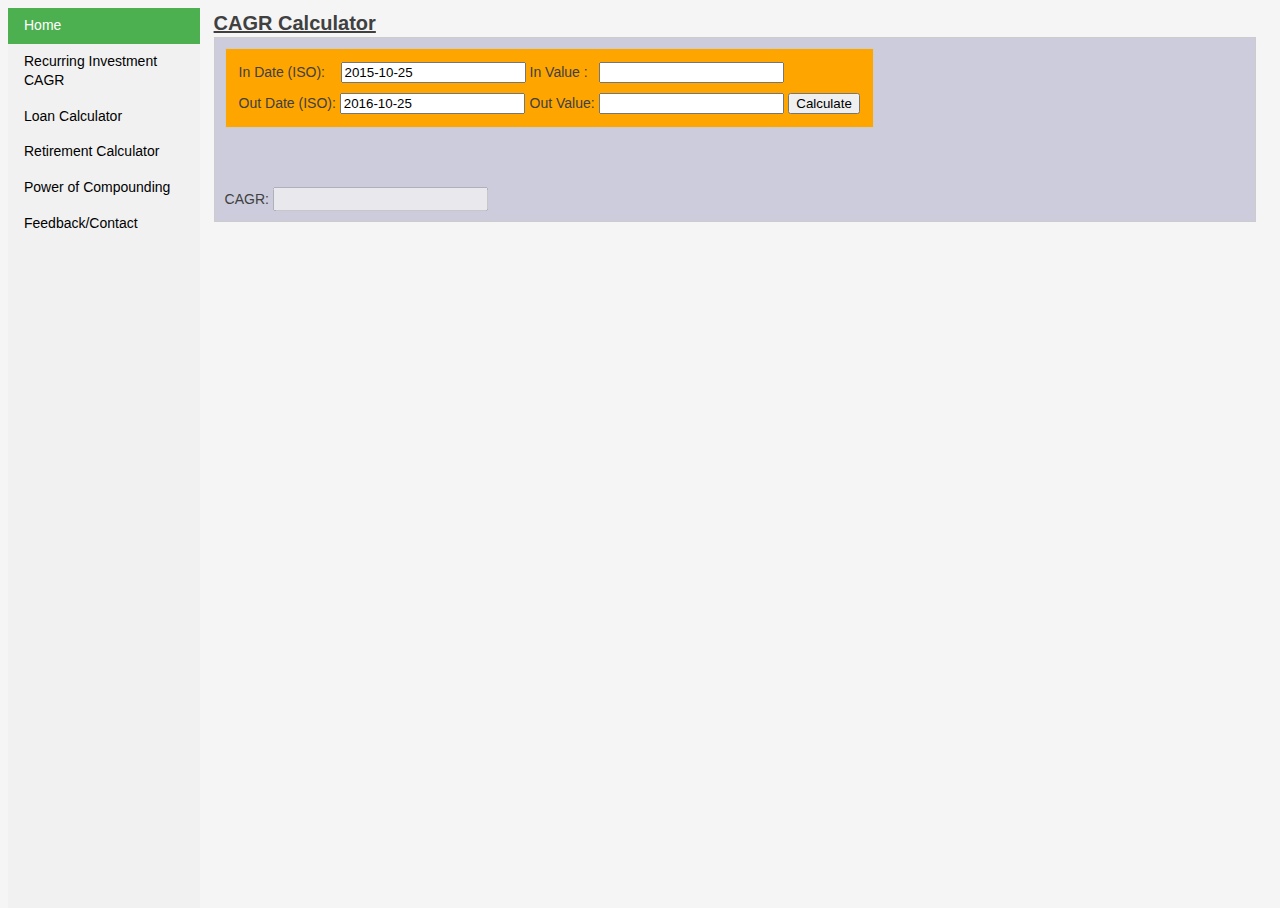
<file: src/main/webapp/index.html>
<!doctype html>
<html lang="en">
<head>
  <meta charset="utf-8">
  <meta http-equiv="X-UA-Compatible" content="IE=edge,chrome=1">
  <meta name="viewport" content="width=device-width, initial-scale=1.0">
  <title>CAGR</title>
  <script src="js/index.js" type="text/javascript"></script>
  <link rel="stylesheet" href="css/navbar.css">
  <link rel="stylesheet" href="css/style.css">
</head>
<body>
<ul>
  <li><a class="active" href="/">Home</a></li>
  <li><a href="/cagr.html">Recurring Investment CAGR</a></li>
  <li><a href="/loan.html">Loan Calculator</a></li>
  <li><a href="/retirement.html">Retirement Calculator</a></li>
  <li><a href="/compounding.html">Power of Compounding</a></li>
  <li><a href="/contact.html">Feedback/Contact</a></li>
</ul>

<div style="margin-left:15%;padding:1px 16px;height:100%;">
<strong style="font-size: 20px; text-decoration: underline;">CAGR Calculator</strong>
<form name="CAGR" action="" style="background:#ccccdc ;border:1px solid #cccccc;padding: 10px;">
<table style="background:orange;border:1px solid #cccccc;padding: 10px;">
	<tr>
		<td>In Date (ISO):&nbsp;&nbsp;&nbsp;&nbsp;<input id="inDate" type="text" value="2015-10-25" maxlength="10"></input></td>
		<td>In Value :&nbsp;&nbsp;&nbsp;<input id="inVal" type="text" value="" maxlength="20"></input></td>
	</tr>
	<tr></tr>
	<tr></tr>
	<tr></tr>
	<tr>
		<td>Out Date (ISO): <input id="outDate" type="text" value="2016-10-25" maxlength="10"></input></td>
		<td>Out Value: <input id="outVal" type="text" maxlength="30"></input></td>
		<td><button name="Calculate" type="button" value="Calculate" onclick="calcCAGR();">Calculate</button></td>
	</tr>
	
</table>
<BR>
<BR>
<BR>
CAGR: <input id="cagr" type="text" value="" disabled="disabled" style="font-size: 16px; text-align:right;"></input>      
</form>
<!-- discuss code begins -->
<div id="disqus_thread"></div>
<script>

/**
*  RECOMMENDED CONFIGURATION VARIABLES: EDIT AND UNCOMMENT THE SECTION BELOW TO INSERT DYNAMIC VALUES FROM YOUR PLATFORM OR CMS.
*  LEARN WHY DEFINING THESE VARIABLES IS IMPORTANT: https://disqus.com/admin/universalcode/#configuration-variables*/
/*
var disqus_config = function () {
this.page.url = 'index.html';  // Replace PAGE_URL with your page's canonical URL variable
this.page.identifier = 'index'; // Replace PAGE_IDENTIFIER with your page's unique identifier variable
};
*/
(function() { // DON'T EDIT BELOW THIS LINE
var d = document, s = d.createElement('script');
s.src = 'https://http-test-ggupta-rhcloud-com.disqus.com/embed.js';
s.setAttribute('data-timestamp', +new Date());
(d.head || d.body).appendChild(s);
})();
</script>
<noscript>Please enable JavaScript to view the <a href="https://disqus.com/?ref_noscript">comments powered by Disqus.</a></noscript>
<!-- discuss code ends -->

</div>

</body>
<script>
  (function(i,s,o,g,r,a,m){i['GoogleAnalyticsObject']=r;i[r]=i[r]||function(){
  (i[r].q=i[r].q||[]).push(arguments)},i[r].l=1*new Date();a=s.createElement(o),
  m=s.getElementsByTagName(o)[0];a.async=1;a.src=g;m.parentNode.insertBefore(a,m)
  })(window,document,'script','https://www.google-analytics.com/analytics.js','ga');

  ga('create', 'UA-96367819-1', 'auto');
  ga('send', 'pageview');

</script>
</html>
</file>
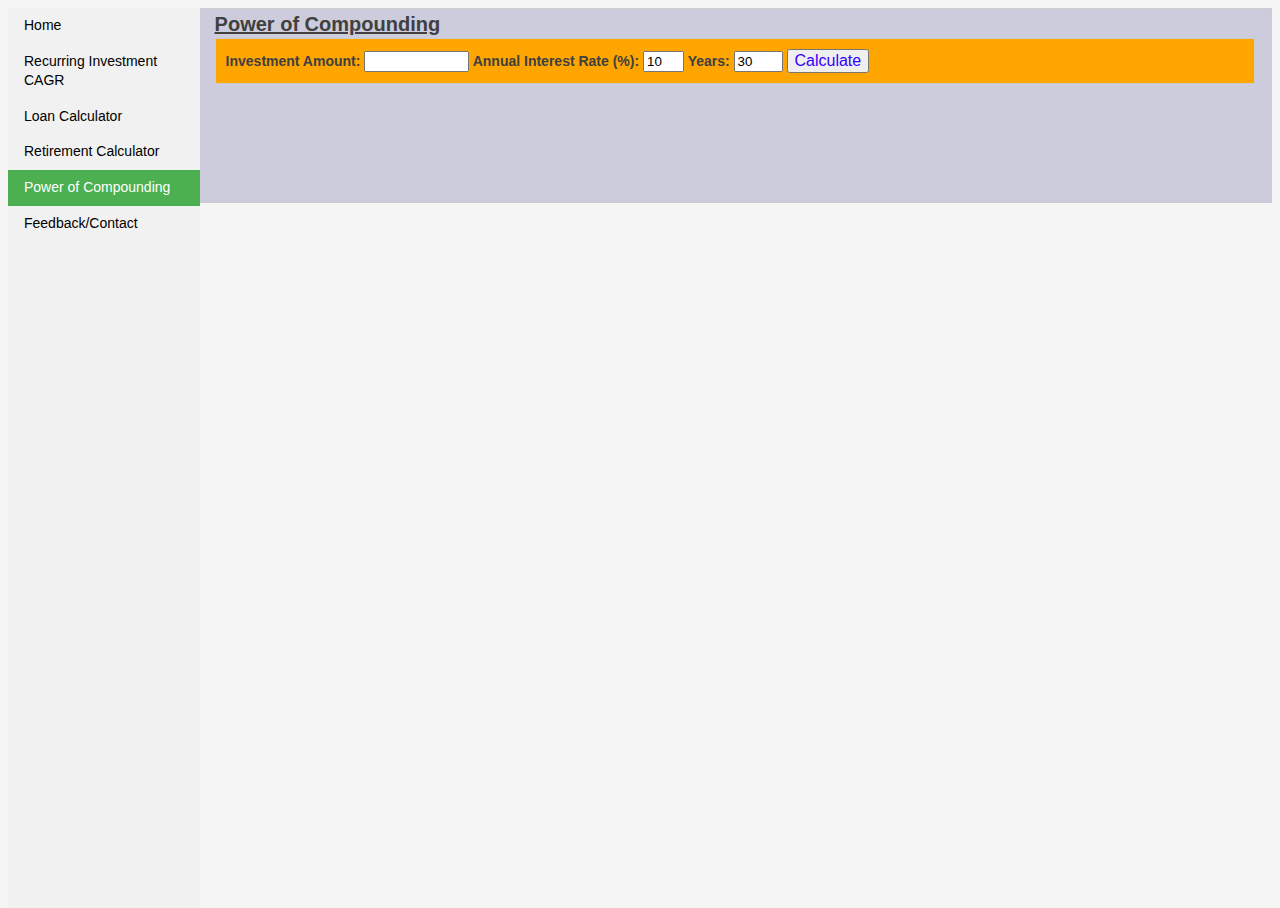
<file: src/main/webapp/compounding.html>
<!doctype html>
<html lang="en">
<head>
  <meta charset="utf-8">
  <meta http-equiv="X-UA-Compatible" content="IE=edge,chrome=1">  
  <meta name="viewport" content="width=device-width, initial-scale=1.0">
  <meta name="content"  content="power of compounding" />

  <title>Retirement Calculator</title>
  <script src="js/compounding.js" type="text/javascript"></script>
  <link rel="stylesheet" href="css/navbar.css">
  <link rel="stylesheet" href="css/style.css">  

</head>
<body>
<ul>
  <li><a href="/">Home</a></li>
  <li><a href="/cagr.html">Recurring Investment CAGR</a></li>
  <li><a href="/loan.html">Loan Calculator</a></li>
  <li><a href="/retirement.html">Retirement Calculator</a></li>
  <li><a class="active" href="/compounding.html">Power of Compounding</a></li>
  <li><a href="/contact.html">Feedback/Contact</a></li>
</ul>
<div style="margin-left:15%;padding:1px 16px;height:100%; background:#ccccdc ;border:1px solid #cccccc;">
<strong style="font-size: 20px; text-decoration: underline;">Power of Compounding</strong> 

<form name="compounding" action="">
<p style="background:orange;border:1px solid #cccccc;padding: 10px;">
<strong>
Investment Amount: <input id="corpus" type="text" value="" size="10" maxlength="15"></input>
Annual Interest Rate (%): <input id="cagr" type="text" value="10" size="2" maxlength="2"></input>
Years: <input id="years" type="text" value="30" size="3" maxlength="3"></input></strong>

<input type="button" value="Calculate" id="calculate" style="color:#3300FF; font-size:16px; " onclick="calc();"/>

</p>
<BR>
<BR>
<table id="myTableData" border="1" cellpadding="1" style="background:skyblue;border:1px solid #cccccc;padding: 10px; visibility: hidden;">
	<tbody>
		<tr>			
			<td align="center">Year</td>			
			<td align="center">Corpus Appreciation</td>
			<td align="center">Value of Investment</td>
		</tr>
	</tbody>
</table>

</form>
<!-- discuss code begins -->
<div id="disqus_thread"></div>
<script>

/**
*  RECOMMENDED CONFIGURATION VARIABLES: EDIT AND UNCOMMENT THE SECTION BELOW TO INSERT DYNAMIC VALUES FROM YOUR PLATFORM OR CMS.
*  LEARN WHY DEFINING THESE VARIABLES IS IMPORTANT: https://disqus.com/admin/universalcode/#configuration-variables*/
/*
var disqus_config = function () {
this.page.url = 'compounding.html';  // Replace PAGE_URL with your page's canonical URL variable
this.page.identifier = 'compounding'; // Replace PAGE_IDENTIFIER with your page's unique identifier variable
};
*/
(function() { // DON'T EDIT BELOW THIS LINE
var d = document, s = d.createElement('script');
s.src = 'https://http-test-ggupta-rhcloud-com.disqus.com/embed.js';
s.setAttribute('data-timestamp', +new Date());
(d.head || d.body).appendChild(s);
})();
</script>
<noscript>Please enable JavaScript to view the <a href="https://disqus.com/?ref_noscript">comments powered by Disqus.</a></noscript>
<!-- discuss code ends -->

</div>
</body>
<script>
  (function(i,s,o,g,r,a,m){i['GoogleAnalyticsObject']=r;i[r]=i[r]||function(){
  (i[r].q=i[r].q||[]).push(arguments)},i[r].l=1*new Date();a=s.createElement(o),
  m=s.getElementsByTagName(o)[0];a.async=1;a.src=g;m.parentNode.insertBefore(a,m)
  })(window,document,'script','https://www.google-analytics.com/analytics.js','ga');

  ga('create', 'UA-96367819-1', 'auto');
  ga('send', 'pageview');

</script>
</html>
</file>
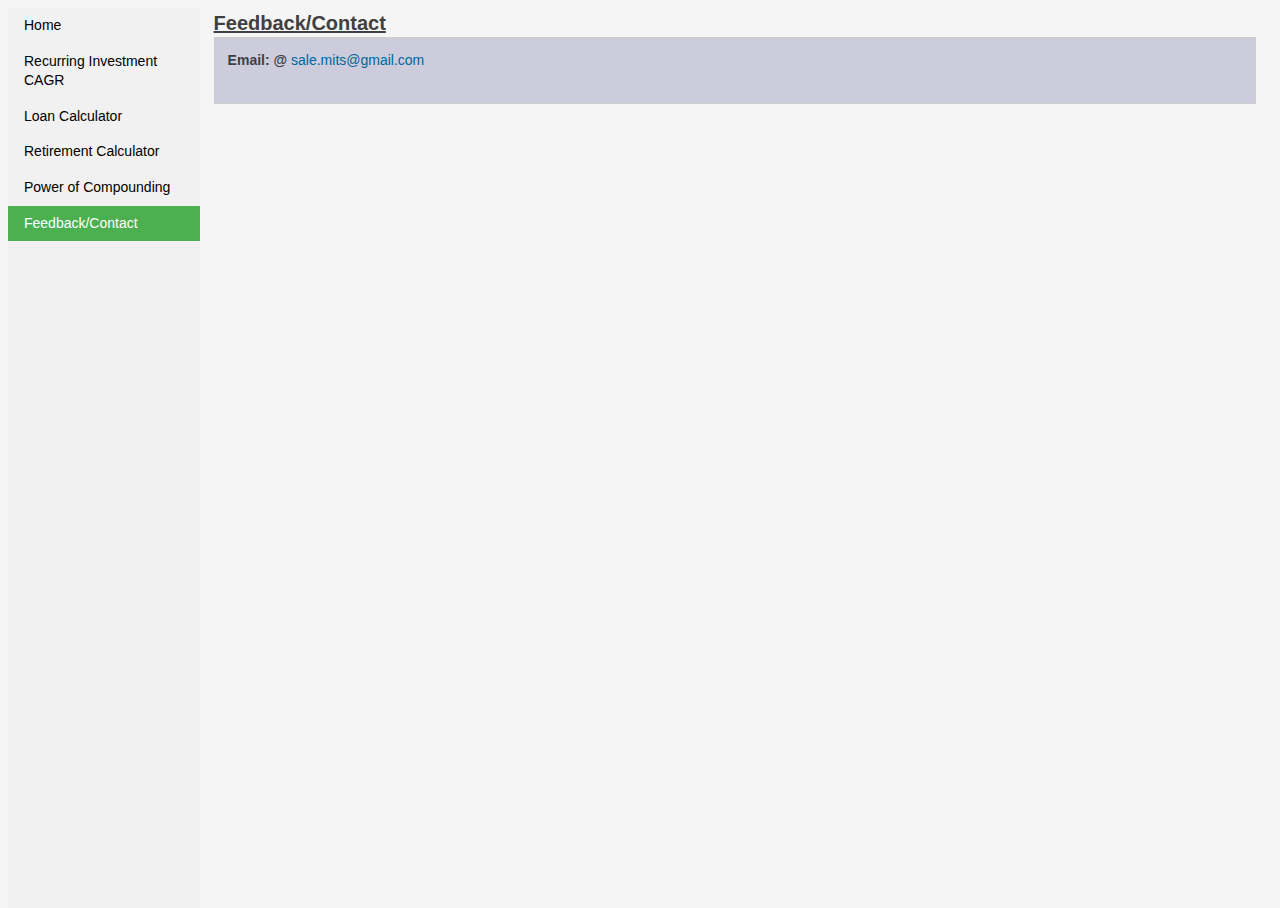
<file: src/main/webapp/contact.html>
<!doctype html>
<html lang="en">
<head>
  <meta charset="utf-8">
  <meta http-equiv="X-UA-Compatible" content="IE=edge,chrome=1">
  <title>Contact</title>  
  <link rel="stylesheet" href="css/navbar.css">
  <link rel="stylesheet" href="css/style.css">
</head>
<body>
<ul>
  <li><a href="/">Home</a></li>
  <li><a href="/cagr.html">Recurring Investment CAGR</a></li>
  <li><a href="/loan.html">Loan Calculator</a></li>
  <li><a href="/retirement.html">Retirement Calculator</a></li>
  <li><a href="/compounding.html">Power of Compounding</a></li>
  <li><a class="active" href="/contact.html">Feedback/Contact</a></li>
</ul>

<div style="margin-left:15%;padding:1px 16px;height:100%;">
<strong style="font-size: 20px; text-decoration: underline;">Feedback/Contact</strong>
<form name="CAGR" action="" style="background:#ccccdc ;border:1px solid #cccccc;padding: 10px;">
<table>
	<tr><td style = "text-align: center;"><b>Email: @ </b><a href="mailto:sale.mits@gmail.com">sale.mits@gmail.com</a></td></tr> 
</table>

<BR>      
</form>
<!-- discuss code begins -->
<div id="disqus_thread"></div>
<script>

/**
*  RECOMMENDED CONFIGURATION VARIABLES: EDIT AND UNCOMMENT THE SECTION BELOW TO INSERT DYNAMIC VALUES FROM YOUR PLATFORM OR CMS.
*  LEARN WHY DEFINING THESE VARIABLES IS IMPORTANT: https://disqus.com/admin/universalcode/#configuration-variables*/
/*
var disqus_config = function () {
this.page.url = 'contact.html';  // Replace PAGE_URL with your page's canonical URL variable
this.page.identifier = 'contact'; // Replace PAGE_IDENTIFIER with your page's unique identifier variable
};
*/
(function() { // DON'T EDIT BELOW THIS LINE
var d = document, s = d.createElement('script');
s.src = 'https://http-test-ggupta-rhcloud-com.disqus.com/embed.js';
s.setAttribute('data-timestamp', +new Date());
(d.head || d.body).appendChild(s);
})();
</script>
<noscript>Please enable JavaScript to view the <a href="https://disqus.com/?ref_noscript">comments powered by Disqus.</a></noscript>
<!-- discuss code ends -->

</div>

</body>
<script>
  (function(i,s,o,g,r,a,m){i['GoogleAnalyticsObject']=r;i[r]=i[r]||function(){
  (i[r].q=i[r].q||[]).push(arguments)},i[r].l=1*new Date();a=s.createElement(o),
  m=s.getElementsByTagName(o)[0];a.async=1;a.src=g;m.parentNode.insertBefore(a,m)
  })(window,document,'script','https://www.google-analytics.com/analytics.js','ga');

  ga('create', 'UA-96367819-1', 'auto');
  ga('send', 'pageview');

</script>
</html>
</file>
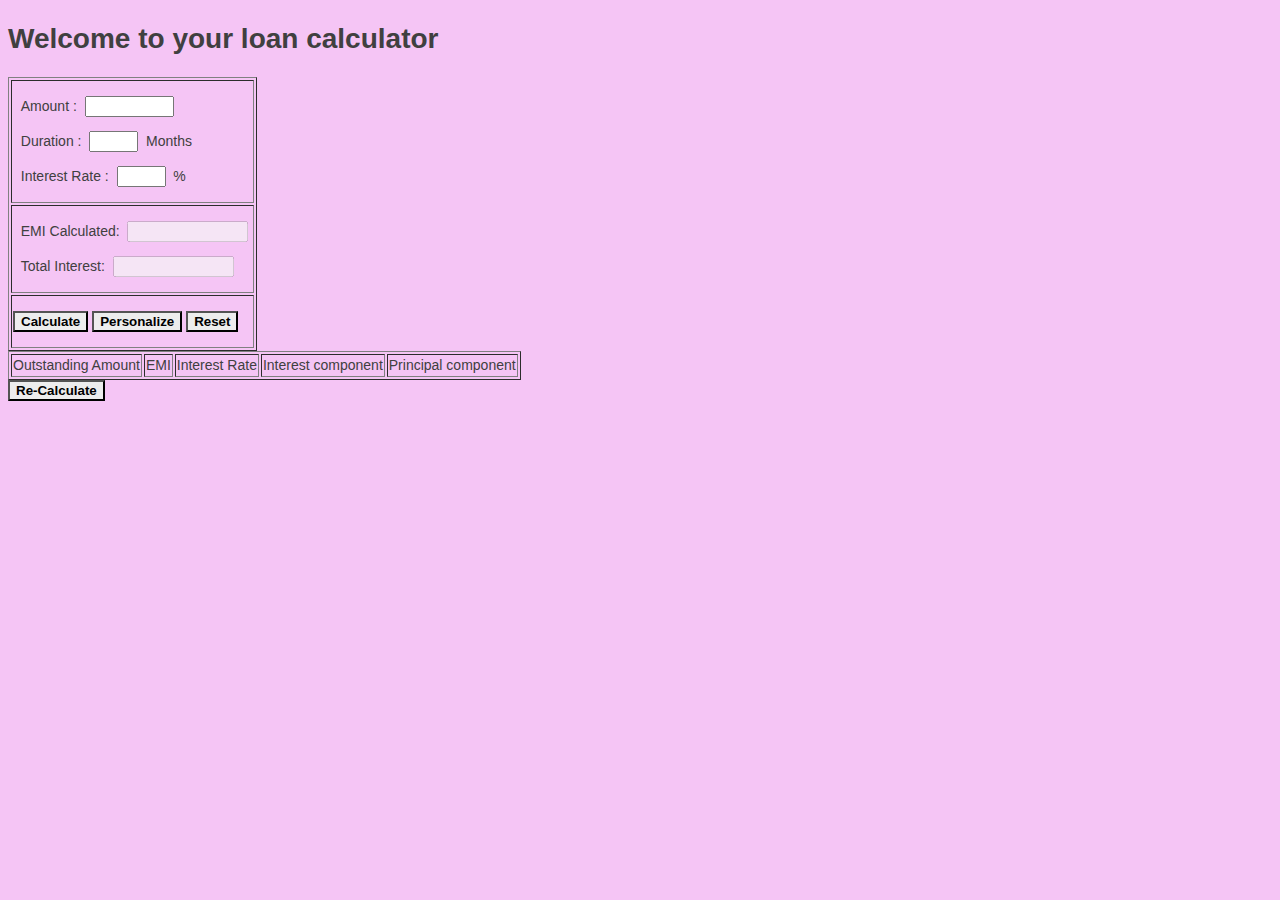
<file: src/main/webapp/home.html>
<!doctype html>
<html lang="en">
<head>
<meta charset="utf-8">
<meta http-equiv="X-UA-Compatible" content="IE=edge,chrome=1">
<meta name="viewport" content="width=device-width, initial-scale=1.0">
<title>CAGR</title>
<script src="js/loan.js" type="text/javascript"></script>
<style type="text/css">
body {
	color: #404040;
	font-family: "Helvetica Neue", Helvetica, "Liberation Sans", Arial,
		sans-serif;
	font-size: 14px;
	line-height: 1.4;
}

html {
	font-family: sans-serif;
	-ms-text-size-adjust: 100%;
	-webkit-text-size-adjust: 100%;
}

ul {
	margin-top: 0;
}

html {
	background: #f5c5f5;
	height: 100%;
}
</style>

</head>
<body>
	<section class='container'>
		<p>
		<hgroup>
			<h1>Welcome to your loan calculator</h1>
		</hgroup>
		<form name="loanDetails" action="calculateEMI" method="get">
			<table border="1">
				<tbody>
					<tr>
						<td width="100%">
							<p>
								<span class="">&nbsp;&nbsp;Amount :</span>&nbsp;&nbsp;<input
									class="textbox" maxlength="12" name="loan_amount" size="8"
									type="text" />&nbsp;<span class=""></span>
							</p>
							<p>
								<span class="">&nbsp;&nbsp;Duration :</span>&nbsp;&nbsp;<input
									class="textbox" maxlength="3" name="loan_time" size="3"
									type="text" />&nbsp; <span class="">Months</span>
							</p>
							<p>
								<span class="">&nbsp;&nbsp;Interest Rate :</span>&nbsp;&nbsp;<input
									class="textbox" maxlength="5" name="loan_rate" size="3"
									type="text" /> &nbsp;<span class="">%</span>
							</p>
						</td>
					</tr>
					<tr>
						<td width="100%" class="">
							<p>
								<span class="">&nbsp;&nbsp;EMI Calculated:</span>&nbsp;&nbsp;<input
									class="textbox" name="loan_emi" size="12" type="text" disabled/>&nbsp;
								<span class=""></span>
							</p>
							<p>
								<span class="">&nbsp;&nbsp;Total Interest:</span>&nbsp;&nbsp;<input
									class="textbox" name="total_int" size="12" type="text" disabled/>&nbsp;<span
									class=""></span>
							</p>
						</td>
					</tr>
					<tr>
						<td class="" colspan="2">
							<p>
								<input onclick="calculateEMI(this.form);"
									style="font-weight: bold; background: #ededed;" type="Button"
									value="Calculate" /> <input
									onclick="showAmortization(this.form);"
									style="font-weight: bold; background: #ededed;" type="Button"
									value="Personalize" /> <input
									style="font-weight: bold; background: #ededed;" type="reset"
									value="Reset" />
							</p>
						</td>
					</tr>
				</tbody>
			</table>
		</form>
		<form action="">
		<table id="myTableData" border="1" cellpadding="1">
			<tbody>
				<tr>
					<td>Outstanding Amount</td>
					<td>EMI</td>
					<td>Interest Rate</td>
					<td>Interest component</td>
					<td>Principal component</td>
				</tr>
			</tbody>
		</table>
		<input onclick="recalculate(this.form);" style="font-weight: bold; background: #ededed;" type="Button" value="Re-Calculate" />
		</form>
		<footer>
			<div class=""></div>
		</footer>
	</section>
</body>
</html>
</file>
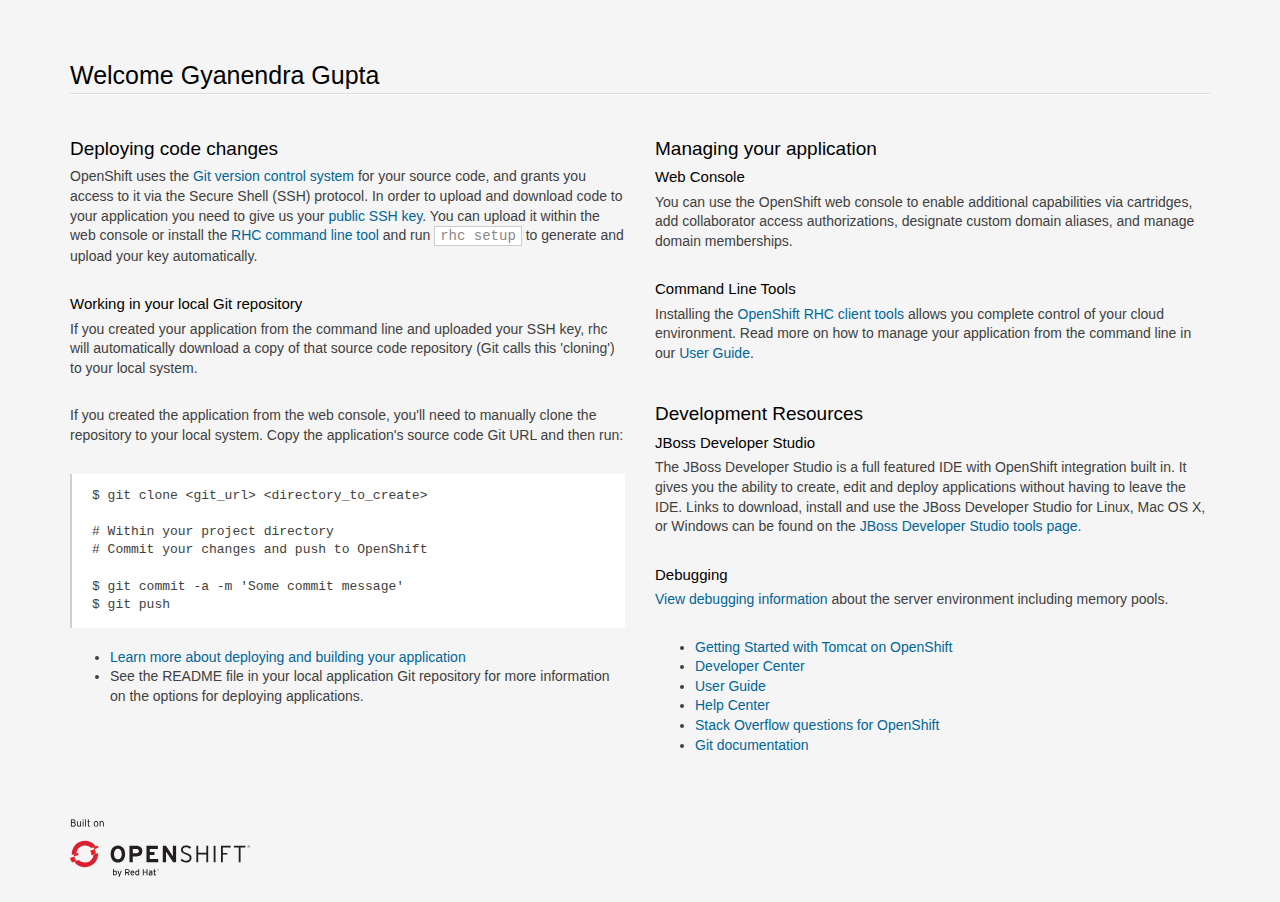
<file: src/main/webapp/index_original.html>
<!doctype html>
<html lang="en">
<head>
  <meta charset="utf-8">
  <meta http-equiv="X-UA-Compatible" content="IE=edge,chrome=1">
  <title>Welcome to OpenShift</title>
  
<style>

/*!
 * Bootstrap v3.0.0
 *
 * Copyright 2013 Twitter, Inc
 * Licensed under the Apache License v2.0
 * http://www.apache.org/licenses/LICENSE-2.0
 *
 * Designed and built with all the love in the world @twitter by @mdo and @fat.
 */

  .logo {
    background-size: cover;
    height: 58px;
    width: 180px;
    margin-top: 6px;
    background-image: url([data-uri]);
  }
.logo a {
  display: block;
  width: 100%;
  height: 100%;
}
*, *:before, *:after {
    -moz-box-sizing: border-box;
    box-sizing: border-box;
}
aside,
footer,
header,
hgroup,
section{
  display: block;
}
body {
  color: #404040;
  font-family: "Helvetica Neue",Helvetica,"Liberation Sans",Arial,sans-serif;
  font-size: 14px;
  line-height: 1.4;
}

html {
  font-family: sans-serif;
  -ms-text-size-adjust: 100%;
  -webkit-text-size-adjust: 100%;
}
ul {
    margin-top: 0;
}
.container {
  margin-right: auto;
  margin-left: auto;
  padding-left: 15px;
  padding-right: 15px;
}
.container:before,
.container:after {
  content: " ";
  /* 1 */

  display: table;
  /* 2 */

}
.container:after {
  clear: both;
}
.row {
  margin-left: -15px;
  margin-right: -15px;
}
.row:before,
.row:after {
  content: " ";
  /* 1 */

  display: table;
  /* 2 */

}
.row:after {
  clear: both;
}
.col-sm-6, .col-md-6, .col-xs-12 {
  position: relative;
  min-height: 1px;
  padding-left: 15px;
  padding-right: 15px;
}
.col-xs-12 {
  width: 100%;
}

@media (min-width: 768px) {
  .container {
    width: 750px;
  }
  .col-sm-6 {
    float: left;
  }
  .col-sm-6 {
    width: 50%;
  }
}

@media (min-width: 992px) {
  .container {
    width: 970px;
  }
  .col-md-6 {
    float: left;
  }
  .col-md-6 {
    width: 50%;
  }
}
@media (min-width: 1200px) {
  .container {
    width: 1170px;
  }
}

a {
  color: #069;
  text-decoration: none;
}
a:hover {
  color: #EA0011;
  text-decoration: underline;
}
hgroup {
  margin-top: 50px;
}
footer {
    margin: 50px 0 25px;
}
h1, h2, h3 {
  color: #000;
  line-height: 1.38em;
  margin: 1.5em 0 .3em;
}
h1 {
  font-size: 25px;
  font-weight: 300;
  border-bottom: 1px solid #fff;
  margin-bottom: .5em;
}
h1:after {
  content: "";
  display: block;
  width: 100%;
  height: 1px;
  background-color: #ddd;
}
h2 {
  font-size: 19px;
  font-weight: 400;
}
h3 {
  font-size: 15px;
  font-weight: 400;
  margin: 0 0 .3em;
}
p {
  margin: 0 0 2em;
}
p + h2 {
  margin-top: 2em;
}
html {
  background: #f5f5f5;
  height: 100%;
}
code {
  background-color: white;
  border: 1px solid #ccc;
  padding: 1px 5px;
  color: #888;
}
pre {
  display: block;
  padding: 13.333px 20px;
  margin: 0 0 20px;
  font-size: 13px;
  line-height: 1.4;
  background-color: #fff;
  border-left: 2px solid rgba(120,120,120,0.35);
  white-space: pre;
  white-space: pre-wrap;
  word-break: normal;
  word-wrap: break-word;
  overflow: auto;
  font-family: Menlo,Monaco,"Liberation Mono",Consolas,monospace !important;
}

</style>

</head>
<body>

<section class='container'>
          <hgroup>
            <h1>Welcome Gyanendra Gupta</h1>
          </hgroup>


        <div class="row">
          <section class='col-xs-12 col-sm-6 col-md-6'>
            <section>
              <h2>Deploying code changes</h2>
                <p>OpenShift uses the <a href="http://git-scm.com/">Git version control system</a> for your source code, and grants you access to it via the Secure Shell (SSH) protocol. In order to upload and download code to your application you need to give us your <a href="https://developers.openshift.com/en/managing-remote-connection.html">public SSH key</a>. You can upload it within the web console or install the <a href="https://developers.openshift.com/en/managing-client-tools.html">RHC command line tool</a> and run <code>rhc setup</code> to generate and upload your key automatically.</p>

                <h3>Working in your local Git repository</h3>
                <p>If you created your application from the command line and uploaded your SSH key, rhc will automatically download a copy of that source code repository (Git calls this 'cloning') to your local system.</p>

                <p>If you created the application from the web console, you'll need to manually clone the repository to your local system. Copy the application's source code Git URL and then run:</p>

<pre>$ git clone &lt;git_url&gt; &lt;directory_to_create&gt;

# Within your project directory
# Commit your changes and push to OpenShift

$ git commit -a -m 'Some commit message'
$ git push</pre>


                  <ul>
                    <li><a href="https://developers.openshift.com/en/managing-modifying-applications.html">Learn more about deploying and building your application</a></li>
                    <li>See the README file in your local application Git repository for more information on the options for deploying applications.</li>
                  </ul>

            </section>

          </section>
          <section class="col-xs-12 col-sm-6 col-md-6">

                <h2>Managing your application</h2>

                <h3>Web Console</h3>
                <p>You can use the OpenShift web console to enable additional capabilities via cartridges, add collaborator access authorizations, designate custom domain aliases, and manage domain memberships.</p>

                <h3>Command Line Tools</h3>
                <p>Installing the <a href="https://developers.openshift.com/en/managing-client-tools.html">OpenShift RHC client tools</a> allows you complete control of your cloud environment. Read more on how to manage your application from the command line in our <a href="https://www.openshift.com/user-guide">User Guide</a>.
                </p>

                <h2>Development Resources</h2>
                  <h3>JBoss Developer Studio</h3>
                  <p>
                    The JBoss Developer Studio is a full featured IDE with OpenShift integration built in.
                    It gives you the ability to create, edit and deploy applications without having to
                    leave the IDE.  Links to download, install and use the JBoss Developer Studio for Linux,
                    Mac OS X, or Windows can be found on the
                    <a href="https://www.openshift.com/developers/tools">JBoss Developer Studio tools page.</a>
                  </p>
                  <h3>Debugging</h3>
                  <p><a href="snoop.jsp">View debugging information</a> about the server environment including memory pools.</p>
                  <ul>
                    <li><a href="https://developers.openshift.com/en/tomcat-overview.html">Getting Started with Tomcat on OpenShift</a></li>
                    <li><a href="https://developers.openshift.com">Developer Center</a></li>
                    <li><a href="https://www.openshift.com/user-guide">User Guide</a></li>
                    <li><a href="https://help.openshift.com">Help Center</a></li>
                    <li><a href="http://stackoverflow.com/questions/tagged/openshift">Stack Overflow questions for OpenShift</a></li>
                    <li><a href="http://git-scm.com/documentation">Git documentation</a></li>
                  </ul>

          </section>
        </div>

        <footer>
          <div class="logo"><a href="https://www.openshift.com/"></a></div>
        </footer>
</section>
</body>
</html>
</file>
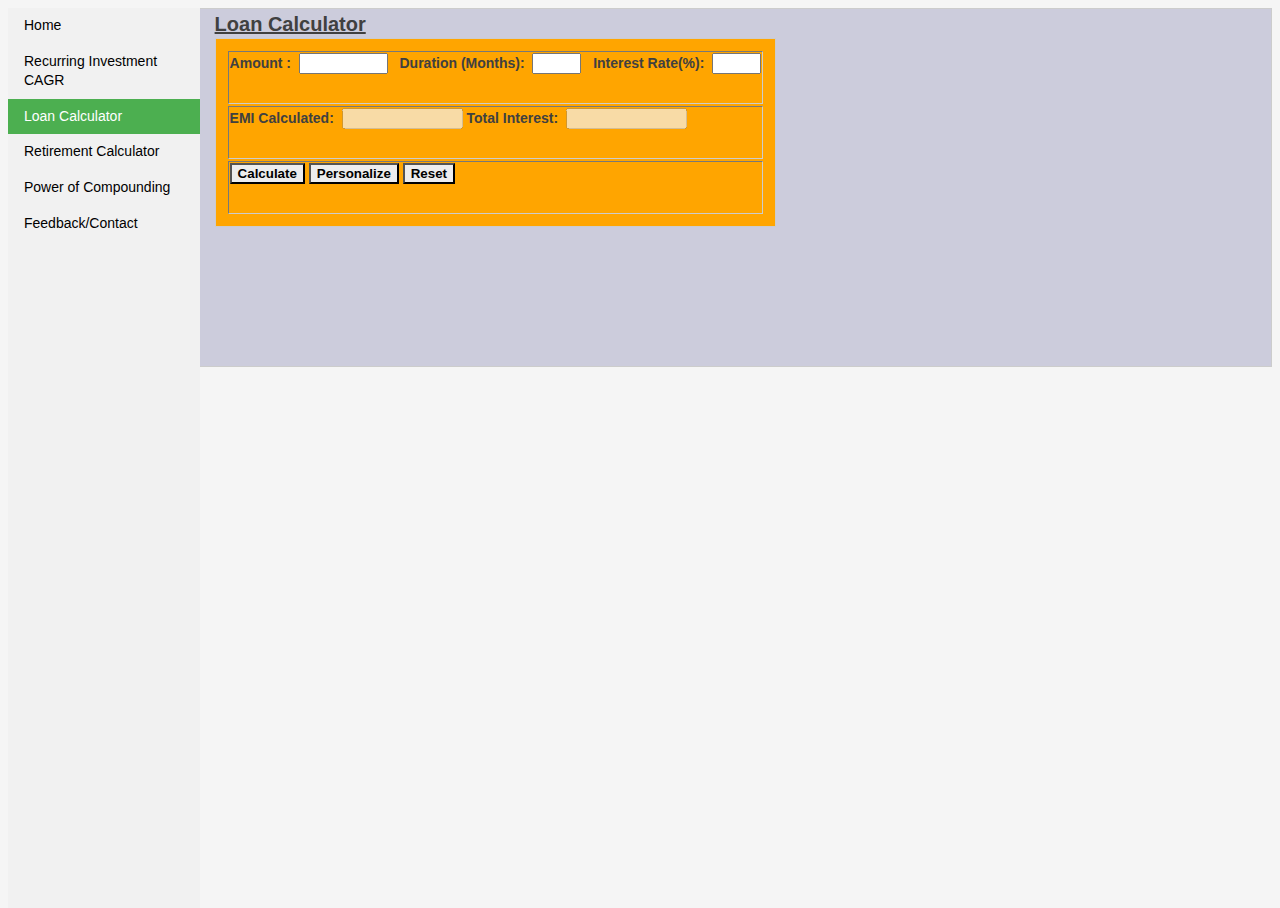
<file: src/main/webapp/loan.html>
<!doctype html>
<html lang="en">
<head>
<meta charset="utf-8">
<meta http-equiv="X-UA-Compatible" content="IE=edge,chrome=1">
<meta name="viewport" content="width=device-width, initial-scale=1.0">
<title>Loan Calculator</title>
<script src="js/loan.js" type="text/javascript"></script>
<link rel="stylesheet" href="css/navbar.css">
<link rel="stylesheet" href="css/style.css">
</head>
<body>
<ul>
  <li><a href="/">Home</a></li>
  <li><a href="/cagr.html">Recurring Investment CAGR</a></li>
  <li><a class="active" href="/loan.html">Loan Calculator</a></li>
  <li><a href="/retirement.html">Retirement Calculator</a></li>
  <li><a href="/compounding.html">Power of Compounding</a></li>
  <li><a href="/contact.html">Feedback/Contact</a></li>
</ul>
<div style="margin-left:15%;padding:1px 16px;height:100%; background:#ccccdc ;border:1px solid #cccccc;">
<strong style="font-size: 20px; text-decoration: underline;">Loan Calculator</strong>
	
		<form name="loanDetails" action="calculateEMI" method="get" >
			<table border="1" style="background:orange;border:1px solid #cccccc;padding: 10px;">
				<tbody>
					<tr>
						<td width="100%">
							<p>							
								<b>Amount :</b>&nbsp;&nbsp;<input class="textbox" maxlength="12" name="loan_amount" size="8" type="text" />
					&nbsp;&nbsp;<b>Duration (Months):</b>&nbsp;&nbsp;<input class="textbox" maxlength="3" name="loan_time" size="3" type="text" />							
					&nbsp;&nbsp;<b>Interest Rate(%):</b>&nbsp;&nbsp;<input class="textbox" maxlength="5" name="loan_rate" size="3" type="text" />
							</p>					
						</td>
					</tr>
					<tr>
						<td width="100%" class="">
							<p>
								<b>EMI Calculated:</b>&nbsp;&nbsp;<input class="textbox" name="loan_emi" size="12" type="text" disabled/>
								<b>Total Interest:</b>&nbsp;&nbsp;<input class="textbox" name="total_int" size="12" type="text" disabled/>
							</p>
						</td>
					</tr>
					<tr>
						<td class="" colspan="2">
							<p>
								<input onclick="calculateEMI(this.form);"
									style="font-weight: bold; background: #ededed;" type="Button"
									value="Calculate" /> <input
									onclick="showAmortization(this.form);"
									style="font-weight: bold; background: #ededed;" type="Button"
									value="Personalize" /> <input
									style="font-weight: bold; background: #ededed;" type="reset"
									value="Reset" />
							</p>
						</td>
					</tr>
				</tbody>
			</table>		
		<BR>
		<div id="divTable" style="visibility: hidden;">		
		<table id="myTableData" border="1" cellpadding="0" style="background:skyblue;border:1px solid #cccccc;padding: 10px;">
			<tbody>
				<tr>
					<td>Outstanding Amount</td>
					<td>EMI</td>
					<td>Interest Rate</td>
					<td>Interest component</td>
					<td>Principal component</td>
				</tr>
			</tbody>
		</table>
		<input onclick="recalculate(this.form);" style="font-weight: bold; background: #ededed;" type="Button" value="Re-Calculate" />
		<b>&nbsp;&nbsp;EMI Total:</b>&nbsp;&nbsp;<input class="textbox" id="emi_total" type="text" disabled/>
		<b>&nbsp;&nbsp;Interest Total:</b>&nbsp;&nbsp;<input class="textbox" id="interest_total" type="text" disabled/>
		</div>
		</form>
		<footer>
			<div class=""></div>
		</footer>
<!-- discuss code begins -->
<div id="disqus_thread"></div>
<script>

/**
*  RECOMMENDED CONFIGURATION VARIABLES: EDIT AND UNCOMMENT THE SECTION BELOW TO INSERT DYNAMIC VALUES FROM YOUR PLATFORM OR CMS.
*  LEARN WHY DEFINING THESE VARIABLES IS IMPORTANT: https://disqus.com/admin/universalcode/#configuration-variables*/
/*
var disqus_config = function () {
this.page.url = 'loan.html';  // Replace PAGE_URL with your page's canonical URL variable
this.page.identifier = 'loan'; // Replace PAGE_IDENTIFIER with your page's unique identifier variable
};
*/
(function() { // DON'T EDIT BELOW THIS LINE
var d = document, s = d.createElement('script');
s.src = 'https://http-test-ggupta-rhcloud-com.disqus.com/embed.js';
s.setAttribute('data-timestamp', +new Date());
(d.head || d.body).appendChild(s);
})();
</script>
<noscript>Please enable JavaScript to view the <a href="https://disqus.com/?ref_noscript">comments powered by Disqus.</a></noscript>
<!-- discuss code ends -->


</div>
</body>
<script>
  (function(i,s,o,g,r,a,m){i['GoogleAnalyticsObject']=r;i[r]=i[r]||function(){
  (i[r].q=i[r].q||[]).push(arguments)},i[r].l=1*new Date();a=s.createElement(o),
  m=s.getElementsByTagName(o)[0];a.async=1;a.src=g;m.parentNode.insertBefore(a,m)
  })(window,document,'script','https://www.google-analytics.com/analytics.js','ga');

  ga('create', 'UA-96367819-1', 'auto');
  ga('send', 'pageview');

</script>
</html>
</file>
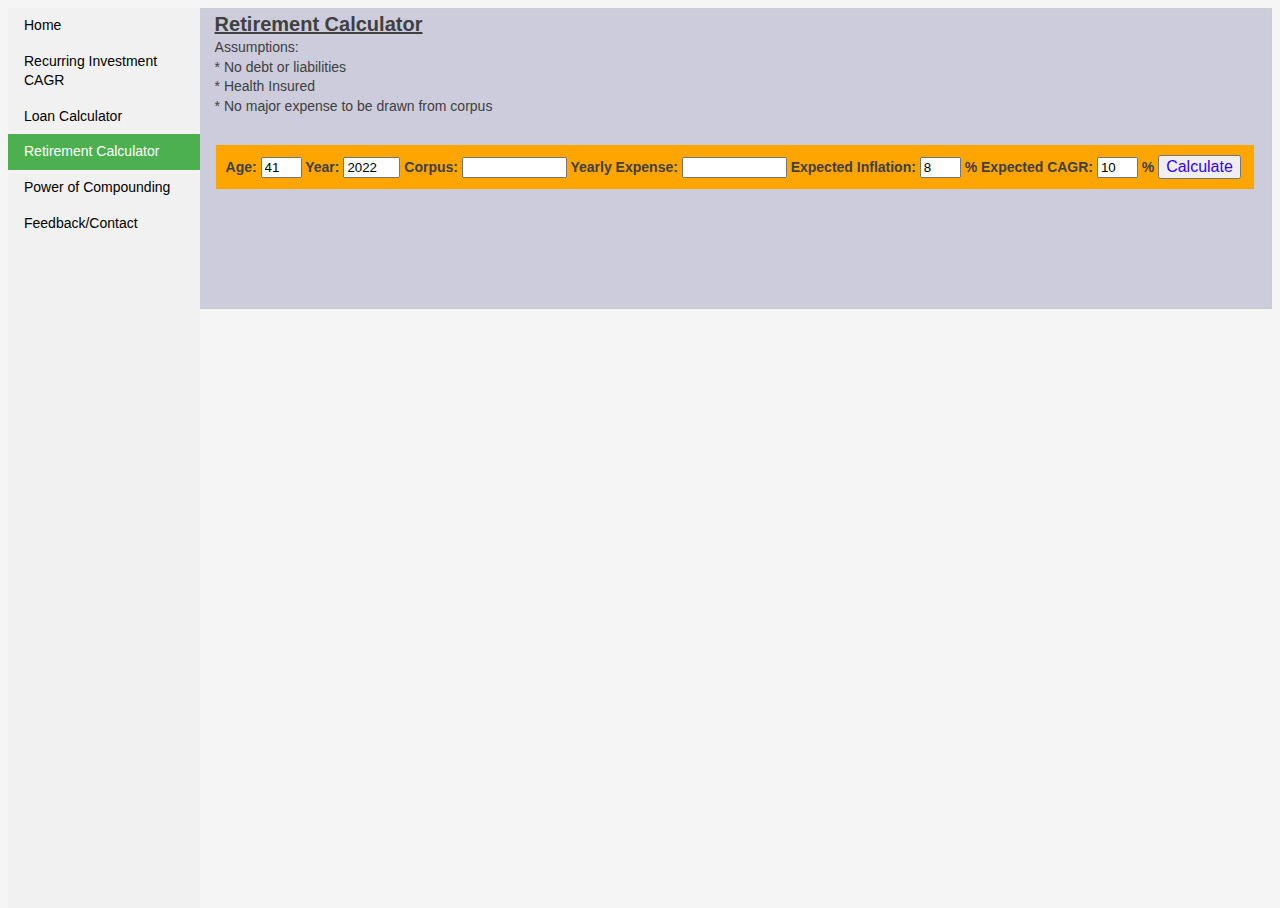
<file: src/main/webapp/retirement.html>
<!doctype html>
<html lang="en">
<head>
  <meta charset="utf-8">
  <meta http-equiv="X-UA-Compatible" content="IE=edge,chrome=1">  
  <meta name="viewport" content="width=device-width, initial-scale=1.0">

  <title>Retirement Calculator</title>
  <script src="js/retirement.js" type="text/javascript"></script>
  <link rel="stylesheet" href="css/navbar.css">
  <link rel="stylesheet" href="css/style.css">  

</head>
<body>
<ul>
  <li><a href="/">Home</a></li>
  <li><a href="/cagr.html">Recurring Investment CAGR</a></li>
  <li><a href="/loan.html">Loan Calculator</a></li>
  <li><a class="active" href="/retirement.html">Retirement Calculator</a></li>
  <li><a href="/compounding.html">Power of Compounding</a></li>
  <li><a href="/contact.html">Feedback/Contact</a></li>
</ul>
<div style="margin-left:15%;padding:1px 16px;height:100%; background:#ccccdc ;border:1px solid #cccccc;">
<strong style="font-size: 20px; text-decoration: underline;">Retirement Calculator</strong> 

<p>
Assumptions:
    <BR> 
	* No debt or liabilities
	<BR>
	* Health Insured
	<BR>
	* No major expense to be drawn from corpus
</p>

<form name="retirement" action="">
<p style="background:orange;border:1px solid #cccccc;padding: 10px;">
<strong>Age: <input id="age" type="text" value="41" size="2" maxlength="2"></input>
Year: <input id="year" type="text" value="2022" size="4" maxlength="4"></input>
Corpus: <input id="corpus" type="text" value="" size="10" maxlength="15"></input>
Yearly Expense: <input id="expense" type="text" value="" size="10" maxlength="15"></input>
Expected Inflation: <input id="inflation" type="text" value="8" size="2" maxlength="2"></input> %
Expected CAGR: <input id="cagr" type="text" value="10" size="2" maxlength="2"></input> % </strong>

<input type="button" value="Calculate" id="calculate" style="color:#3300FF; font-size:16px; " onclick="calc();"/>

</p>
<BR>
<BR>
<table id="myTableData" border="1" cellpadding="1" style="background:skyblue;border:1px solid #cccccc;padding: 10px; visibility: hidden;">
	<tbody>
		<tr>
			<td align="center">Age</td>
			<td align="center">Year</td>
			<td align="center">Corpus</td>			
			<td align="center">Yearly Expense</td>
			<td align="center">Corpus Appreciation</td>
		</tr>
	</tbody>
</table>

</form>
<!-- discuss code begins -->
<div id="disqus_thread"></div>
<script>

/**
*  RECOMMENDED CONFIGURATION VARIABLES: EDIT AND UNCOMMENT THE SECTION BELOW TO INSERT DYNAMIC VALUES FROM YOUR PLATFORM OR CMS.
*  LEARN WHY DEFINING THESE VARIABLES IS IMPORTANT: https://disqus.com/admin/universalcode/#configuration-variables*/
/*
var disqus_config = function () {
this.page.url = 'retirement.html';  // Replace PAGE_URL with your page's canonical URL variable
this.page.identifier = 'retirement'; // Replace PAGE_IDENTIFIER with your page's unique identifier variable
};
*/
(function() { // DON'T EDIT BELOW THIS LINE
var d = document, s = d.createElement('script');
s.src = 'https://http-test-ggupta-rhcloud-com.disqus.com/embed.js';
s.setAttribute('data-timestamp', +new Date());
(d.head || d.body).appendChild(s);
})();
</script>
<noscript>Please enable JavaScript to view the <a href="https://disqus.com/?ref_noscript">comments powered by Disqus.</a></noscript>
<!-- discuss code ends -->

</div>
</body>
<script>
  (function(i,s,o,g,r,a,m){i['GoogleAnalyticsObject']=r;i[r]=i[r]||function(){
  (i[r].q=i[r].q||[]).push(arguments)},i[r].l=1*new Date();a=s.createElement(o),
  m=s.getElementsByTagName(o)[0];a.async=1;a.src=g;m.parentNode.insertBefore(a,m)
  })(window,document,'script','https://www.google-analytics.com/analytics.js','ga');

  ga('create', 'UA-96367819-1', 'auto');
  ga('send', 'pageview');

</script>
</html>
</file>
<file: src/main/webapp/css/navbar.css>
ul {
    list-style-type: none;
    margin: 0;
    padding: 0;
    width: 15%;
    background-color: #f1f1f1;
    position: absolute;
    height: 100%;
    overflow: auto;
}

li a {
    display: block;
    color: #000;
    padding: 8px 16px;
    text-decoration: none;
}

li a.active {
    background-color: #4CAF50;
    color: white;
}

li a:hover:not(.active) {
    background-color: #555;
    color: white;
}

displayArea {
	margin-left:35%;
	padding:1px 16px;
	height:100%;
}
</file>
<file: src/main/webapp/css/style.css>
/*!
 * Bootstrap v3.0.0
 *
 * Copyright 2013 Twitter, Inc
 * Licensed under the Apache License v2.0
 * http://www.apache.org/licenses/LICENSE-2.0
 *
 * Designed and built with all the love in the world @twitter by @mdo and @fat.
 */

logo {
    background-size: cover;
    height: 58px;
    width: 180px;
    margin-top: 6px;
    background-image: url([data-uri]);
  }
logo a {
  display: block;
  width: 100%;
  height: 100%;
}
*, *:before, *:after {
    -moz-box-sizing: border-box;
    box-sizing: border-box;
}
aside,
footer,
header,
hgroup,
section{
  display: block;
}
body {
  color: #404040;
  font-family: "Helvetica Neue",Helvetica,"Liberation Sans",Arial,sans-serif;
  font-size: 14px;
  line-height: 1.4;
}

html {
  font-family: sans-serif;
  -ms-text-size-adjust: 100%;
  -webkit-text-size-adjust: 100%;
}
container {
  margin-right: auto;
  margin-left: auto;
  padding-left: 15px;
  padding-right: 15px;
}
.container:before,
.container:after {
  content: " ";
  /* 1 */

  display: table;
  /* 2 */

}
.container:after {
  clear: both;
}
.row {
  margin-left: -15px;
  margin-right: -15px;
}
.row:before,
.row:after {
  content: " ";
  /* 1 */

  display: table;
  /* 2 */

}
.row:after {
  clear: both;
}
.col-sm-6, .col-md-6, .col-xs-12 {
  position: relative;
  min-height: 1px;
  padding-left: 15px;
  padding-right: 15px;
}
.col-xs-12 {
  width: 100%;
}

@media (min-width: 768px) {
  .container {
    width: 750px;
  }
  .col-sm-6 {
    float: left;
  }
  .col-sm-6 {
    width: 50%;
  }
}

@media (min-width: 992px) {
  .container {
    width: 970px;
  }
  .col-md-6 {
    float: left;
  }
  .col-md-6 {
    width: 50%;
  }
}
@media (min-width: 1200px) {
  .container {
    width: 1170px;
  }
}

a {
  color: #069;
  text-decoration: none;
}
a:hover {
  color: #EA0011;
  text-decoration: underline;
}
hgroup {
  margin-top: 50px;
}
footer {
    margin: 50px 0 25px;
}
h1, h2, h3 {
  color: #000;
  line-height: 1.38em;
  margin: 1.5em 0 .3em;
}
h1 {
  font-size: 25px;
  font-weight: 300;
  border-bottom: 1px solid #fff;
  margin-bottom: .5em;
}
h1:after {
  content: "";
  display: block;
  width: 100%;
  height: 1px;
  background-color: #ddd;
}
h2 {
  font-size: 19px;
  font-weight: 400;
}
h3 {
  font-size: 15px;
  font-weight: 400;
  margin: 0 0 .3em;
}
p {
  margin: 0 0 2em;
}
p + h2 {
  margin-top: 2em;
}
html {
  background: #f5f5f5;
  height: 100%;
}
code {
  background-color: white;
  border: 1px solid #ccc;
  padding: 1px 5px;
  color: #888;
}
pre {
  display: block;
  padding: 13.333px 20px;
  margin: 0 0 20px;
  font-size: 13px;
  line-height: 1.4;
  background-color: #fff;
  border-left: 2px solid rgba(120,120,120,0.35);
  white-space: pre;
  white-space: pre-wrap;
  word-break: normal;
  word-wrap: break-word;
  overflow: auto;
  font-family: Menlo,Monaco,"Liberation Mono",Consolas,monospace !important;
}
</file>
